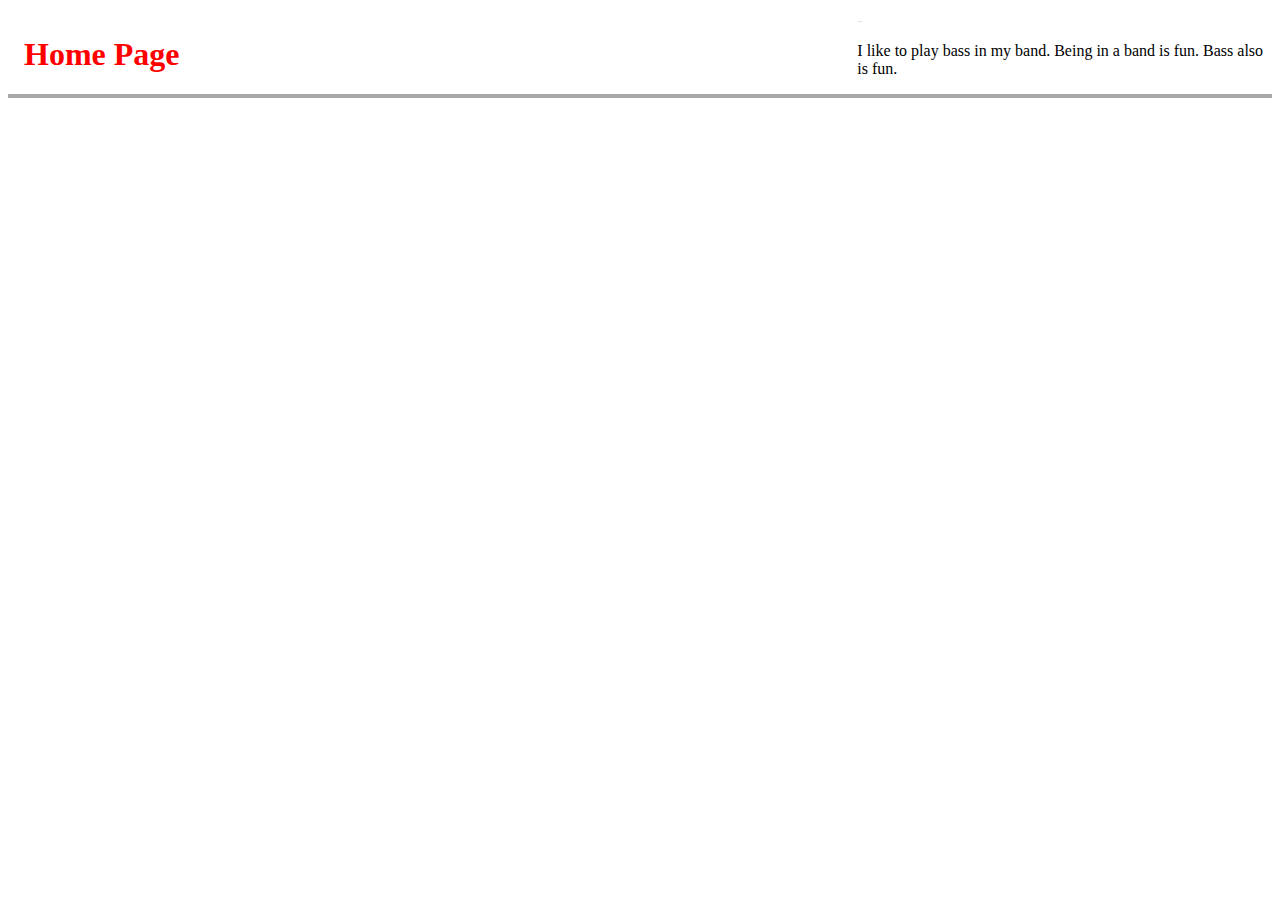
<file: app/index.html>
<!DOCTYPE html>
<html>
  <head>
    <meta charset="utf-8">
    <title>Home Page</title>
    <link rel="stylesheet" href="styles.css">
    <link rel="stylesheet" href="steez.css">
    
  </head>
  <body>
    <header>
      <h1>Home Page</h1>
      <nav>
        <a href="linked.html">About</a>
        <p>I like to play bass in my band.  Being in a band is fun.  Bass also is fun.</p>
      </nav>
    </header>
  </body>
</html>
</file>
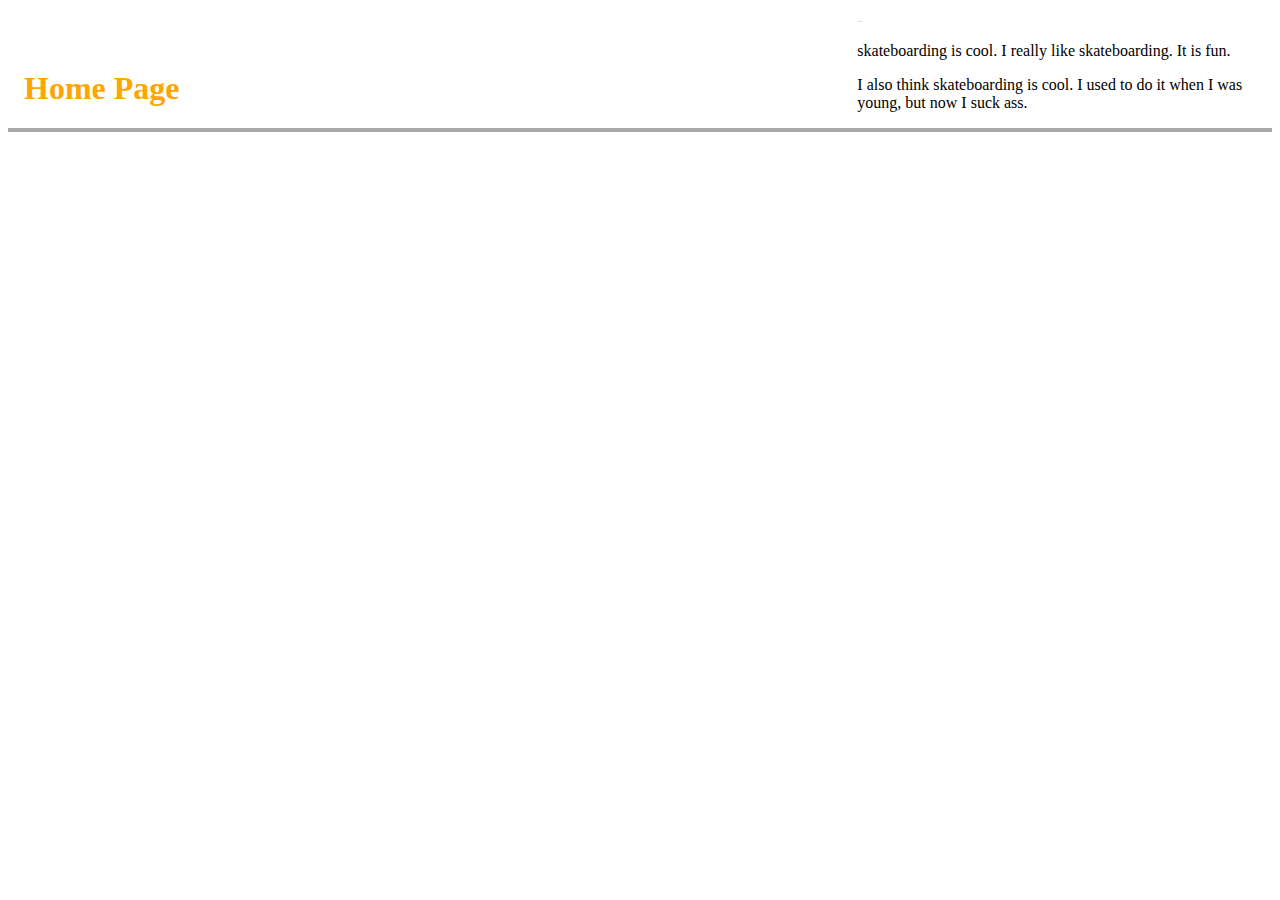
<file: app/about.html>
<!DOCTYPE html>
<html>
  <head>
    <meta charset="utf-8">
    <title>Home Page</title>
    <link rel="stylesheet" href="styles.css">
  </head>
  <body>
    <header>
      <h1>Home Page</h1>
      <nav>
        <a href="index.html">Home</a>
        <p>skateboarding is cool. I really like skateboarding. It is fun.</p>
        <p>I also think skateboarding is cool.  I used to do it when I was young, but now I suck ass.</p>
      </nav>
    </header>
  </body>
</html>
</file>
<file: app/styles.css>
header {
  display: grid;
  grid-template-columns: repeat(6, 1fr);
  grid-gap: 10px;
  align-items: end;
  border-bottom: .3rem solid darkgrey;
}

h1 {
  grid-column: 1/span 2;
  margin-left: 1rem;
  color: orange;
}

nav {
  grid-column: 5/ span 2;
}

nav a {
  text-decoration: none;
  color: darkgrey;
  font-size: 2px
}
</file>
<file: app/steez.css>
header {
    display: grid;
    grid-template-columns: repeat(6, 1fr);
    grid-gap: 10px;
    align-items: end;
    border-bottom: .3rem solid darkgrey;
  }
  
  h1 {
    grid-column: 1/span 2;
    margin-left: 1rem;
    color: red;
  }
  
  nav {
    grid-column: 5/ span 2;
  }
  
  nav a {
    text-decoration: none;
    color: darkgrey;
    font-size: 2px
  }
</file>
